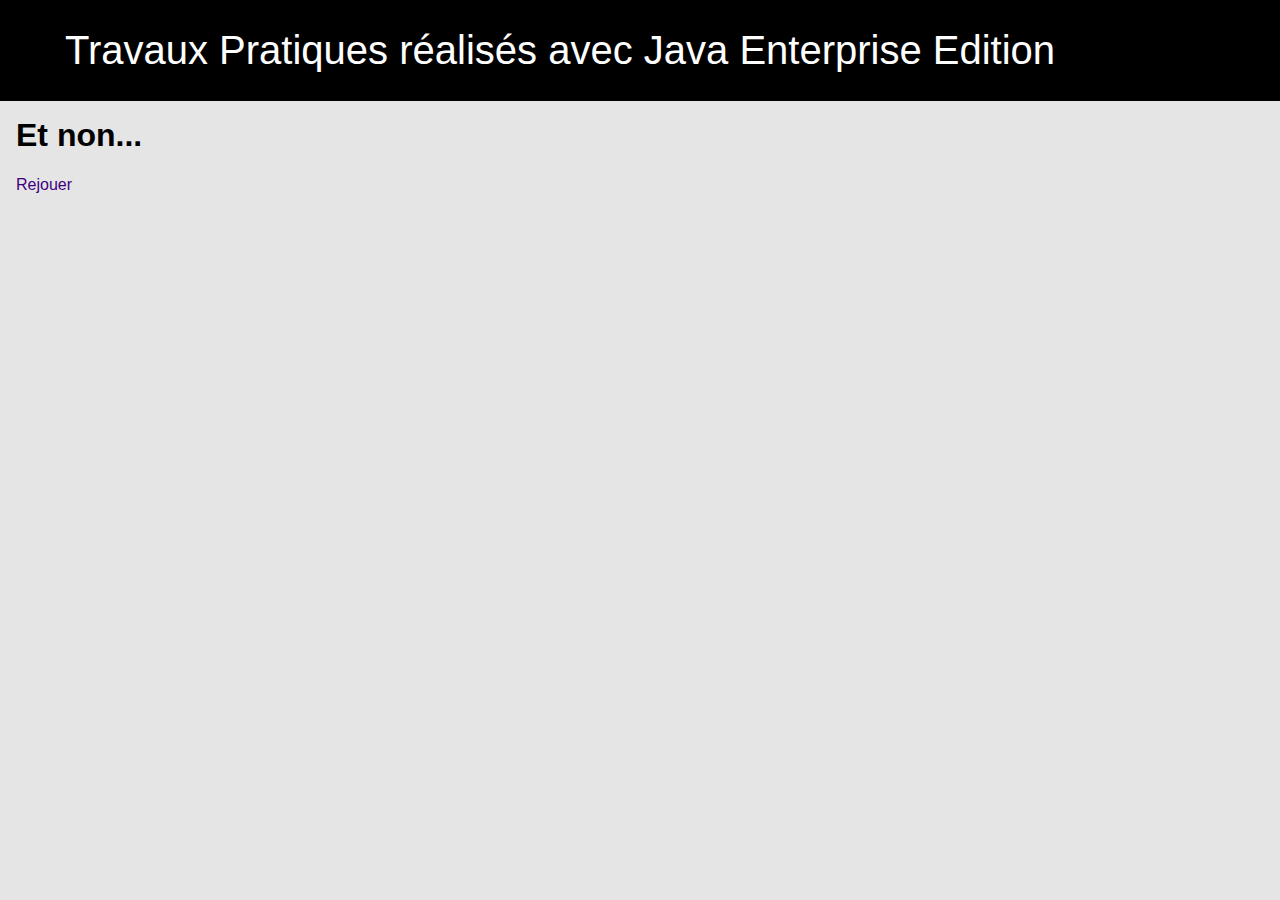
<file: TP_javaEE/src/main/webapp/tps/tp_tirage/echec.html>
<!DOCTYPE html>
<html>
<head>
<meta charset="UTF-8">
<title>Echec</title>
<link href="../../CSS/styles.css" rel="stylesheet">
</head>
<body>
	<header>
		<a href="http://localhost:8080/TP_javaEE/index.html">Travaux
			Pratiques réalisés avec Java Enterprise Edition</a>
	</header>
	<section>
		<h1>Et non...</h1>
		<a href=tp1.html>Rejouer</a>
	</section>
</body>
</html>
</file>
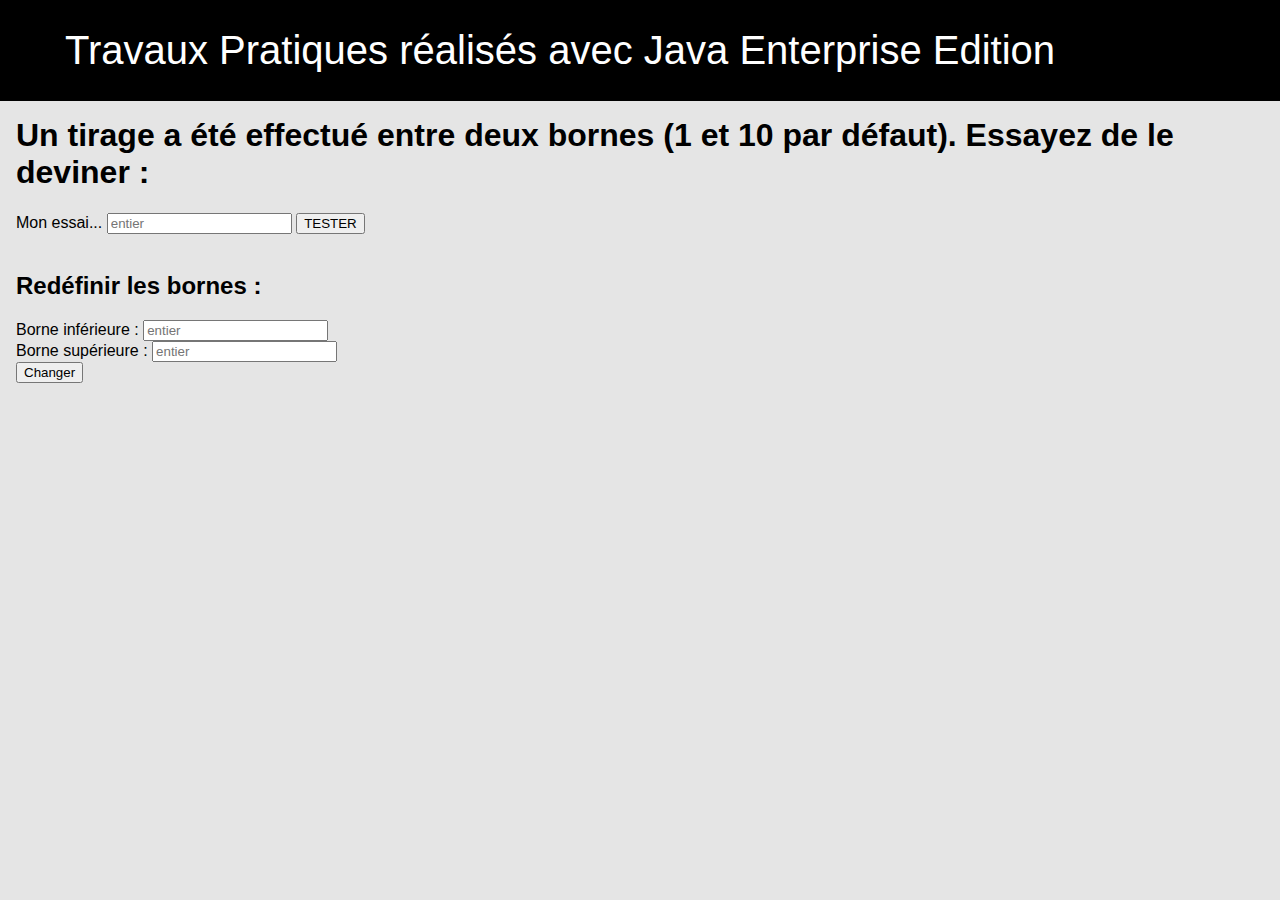
<file: TP_javaEE/src/main/webapp/tps/tp_tirage/tp1.html>
<!DOCTYPE html>
<html>
<head>
<meta charset="UTF-8">
<title>TP de tirage au sort</title>
<link href="../../CSS/styles.css" rel="stylesheet">
</head>
<body>
	<header>
		<a href="http://localhost:8080/TP_javaEE/index.html">Travaux
			Pratiques réalisés avec Java Enterprise Edition</a>
	</header>
	<section>
		<h1>Un tirage a été effectué entre deux bornes (1 et 10 par défaut). Essayez de le deviner
			:</h1>
		<form action="traitementTirage">
			<label for="nbEssai">Mon essai...</label> <input type="text" name="nbEssai" placeholder="entier" required>
			<input type="submit" value="TESTER">
		</form>
		<br>
		<h2>Redéfinir les bornes :</h2>
		<form action="traitementTirage">
		<label for="borneInf">Borne inférieure : </label><input type="text" name="borneInf" placeholder="entier" required><br>
		<label for="borneSup">Borne supérieure : </label><input type="text" name="borneSup" placeholder="entier" required><br>
		<input type="submit" value="Changer">
		</form>
	</section>
</body>
</html>
</file>
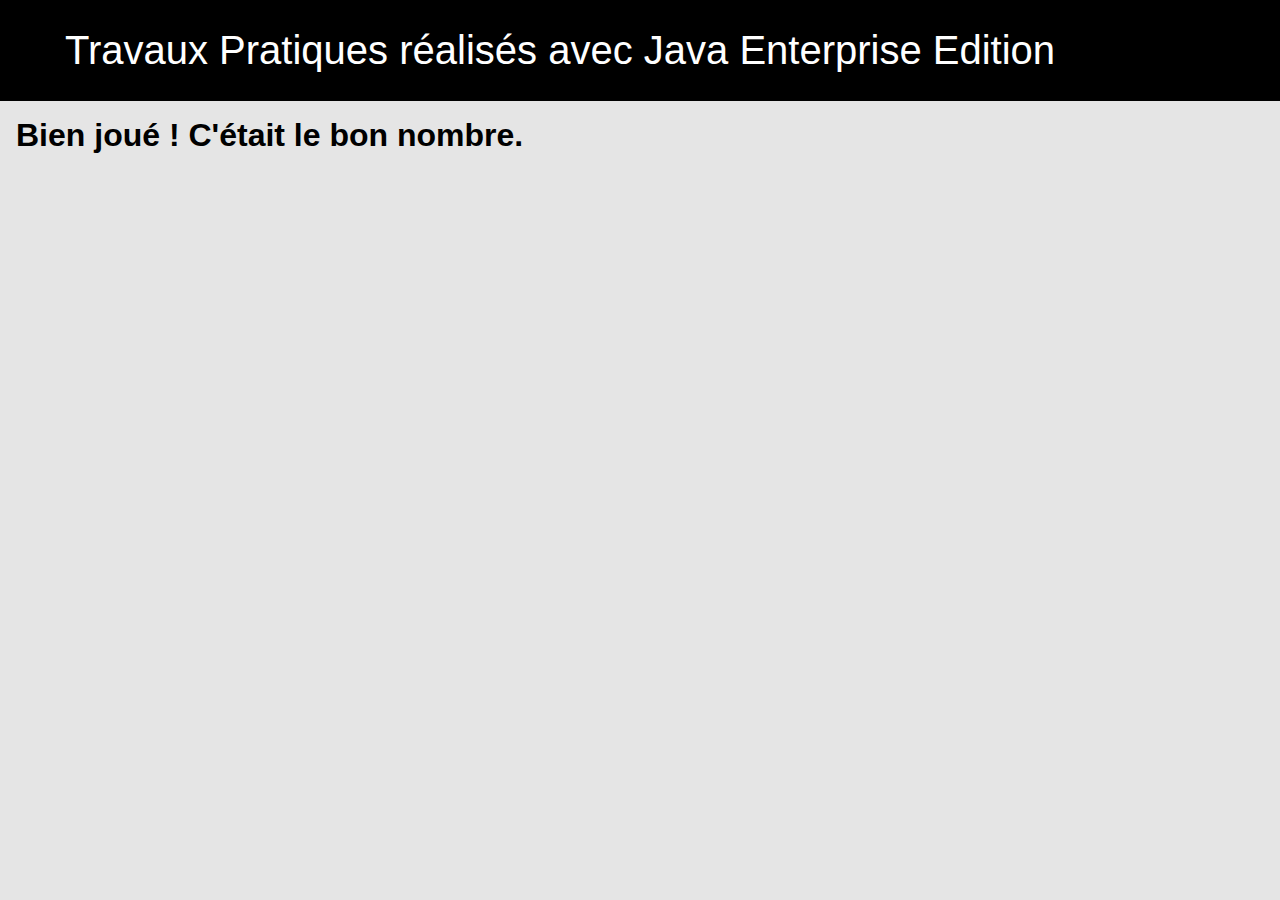
<file: TP_javaEE/src/main/webapp/tps/tp_tirage/victoire.html>
<!DOCTYPE html>
<html>
<head>
<meta charset="UTF-8">
<title>Bravo</title>
<link href="../../CSS/styles.css" rel="stylesheet">
</head>

<body>
	<header>
		<a href="http://localhost:8080/TP_javaEE/index.html">Travaux
			Pratiques réalisés avec Java Enterprise Edition</a>
	</header>
	<section>
	<h1>Bien joué ! C'était le bon nombre.</h1>
	</section>
</body>
</html>
</file>
<file: TP_javaEE/src/main/webapp/CSS/styles.css>
@charset "UTF-8";

body {
	font-family: sans-serif;
	background-color: #e5e5e5;
	margin: 0;
	padding: 0;
	color: #000;
}

img {
	border-radius: 50%;
}

a {
	text-decoration: none;
	color: #400080
}

section {
	position: absolute;
	top: 6rem;
	left: 1rem;
}

header a {
	position: relative;
	color: #fff;
	top: 3vh;
	left: 5vw;
}

table {
	border-collapse: separate;
	border-spacing: 5px;
}

tr {
	background-color: #a0a0a0;
}

td {
	padding: 8px;
}

header {
	font-size: 2.5em;
	color: #fff;
	position: absolute;
	left: 0;
	top: 0;
	border: 1px solid black;
	background-color: #000000;
	width: 100vw;
	height: 11vh;
}

footer {
	position: absolute;
	bottom: 2rem;
	left: 50%
}

.tableCartes {
	position: absolute;
	top: 7rem;
	display: flex;
	flex-direction: line;
	justify-content: space-around;
	flex-wrap: wrap;
	margin: 1rem 0 1rem 0;
	width: 95vw;

	/*border: 1px black solid;*/
}

.collapser {
	background-color: #a0a0a0;
	text-decoration:underline;
	color: #0000ff;
	cursor: pointer;
	width: 100%;
	border: none;
	text-align: left;
	outline: none;
}

.active, .collapsible:hover {
	background-color: #ccc;
}

.listealiments {
	display: block;
}

.carte {
	border-radius: 30%;
	font-size: 2em;
	font-weight: bold;
	background-color: #ffffff;
	padding: 0.4rem;
	box-shadow: 0 4px 4px 0 rgba(0, 0, 0, 0.1), 0 10px 10px 0
		rgba(0, 0, 0, 0.3);
	text-align: center;
	width: 160px;
	/*border: 1px black solid;*/
}

.carte:hover {
	box-shadow: 0 10px 10px 0 rgba(0, 0, 0, 0.2), 0 15px 15px 0
		rgba(0, 0, 0, 0.4);
}
</file>
